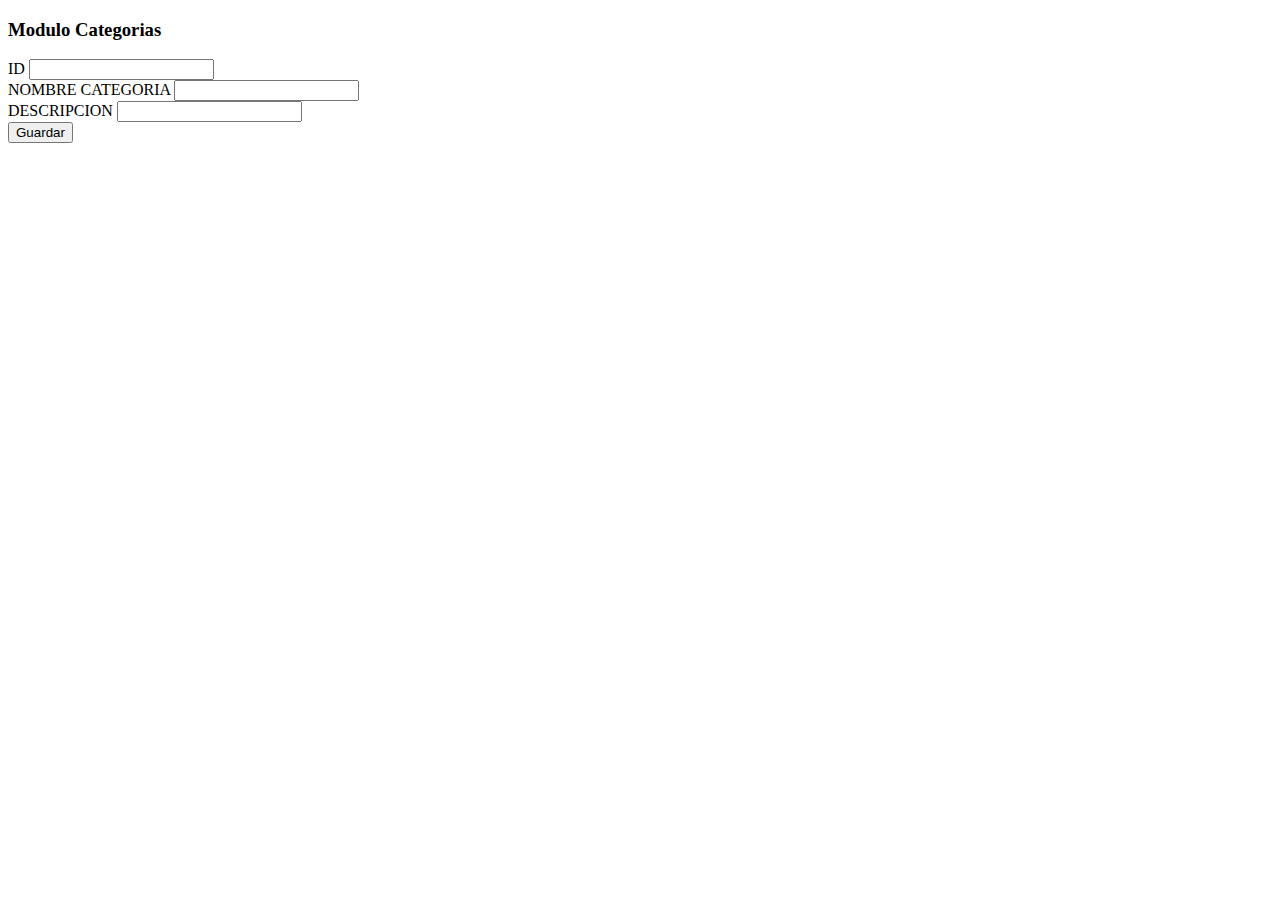
<file: Examen continuo 03/examencontinuo3/src/main/resources/templates/form1.html>
<!DOCTYPE html>
<html>
<head>
<meta charset="ISO-8859-1">
<title>Categorias</title>
<link rel="stylesheet"
	href="https://stackpath.bootstrapcdn.com/bootstrap/4.5.0/css/bootstrap.min.css"
	integrity="sha384-9aIt2nRpC12Uk9gS9baDl411NQApFmC26EwAOH8WgZl5MYYxFfc+NcPb1dKGj7Sk"
	crossorigin="anonymous">
</head>
<body>
	<div class="container mt-4">
		<div class="col-sm-6">
			<form th:action="@{/saveCategoria}" th:object=${categorias} method="POST">
				<div class="card">
					<div class="card-header">
						<h3>Modulo Categorias</h3>
					</div>
					<div class="card-body">
						<div class="form-group">
							<label>ID</label> <input th:field="*{idcategoria}" type="text"
								class="form-control">
						</div>
						<div class="form-group">
							<label>NOMBRE CATEGORIA</label> <input th:field="*{nombrecategoria}" type="text"
								class="form-control">
						</div>
						<div class="form-group">
							<label>DESCRIPCION</label> <input th:field="*{descripcion}"
								type="text" class="form-control">
						</div>
						
					</div>
				</div>
				<div class="card-footer"></div>
				<input type="submit" value="Guardar" class="btn btn-success">
		</div>
		</form>
	</div>
	</div>
</body>
</html>
</file>
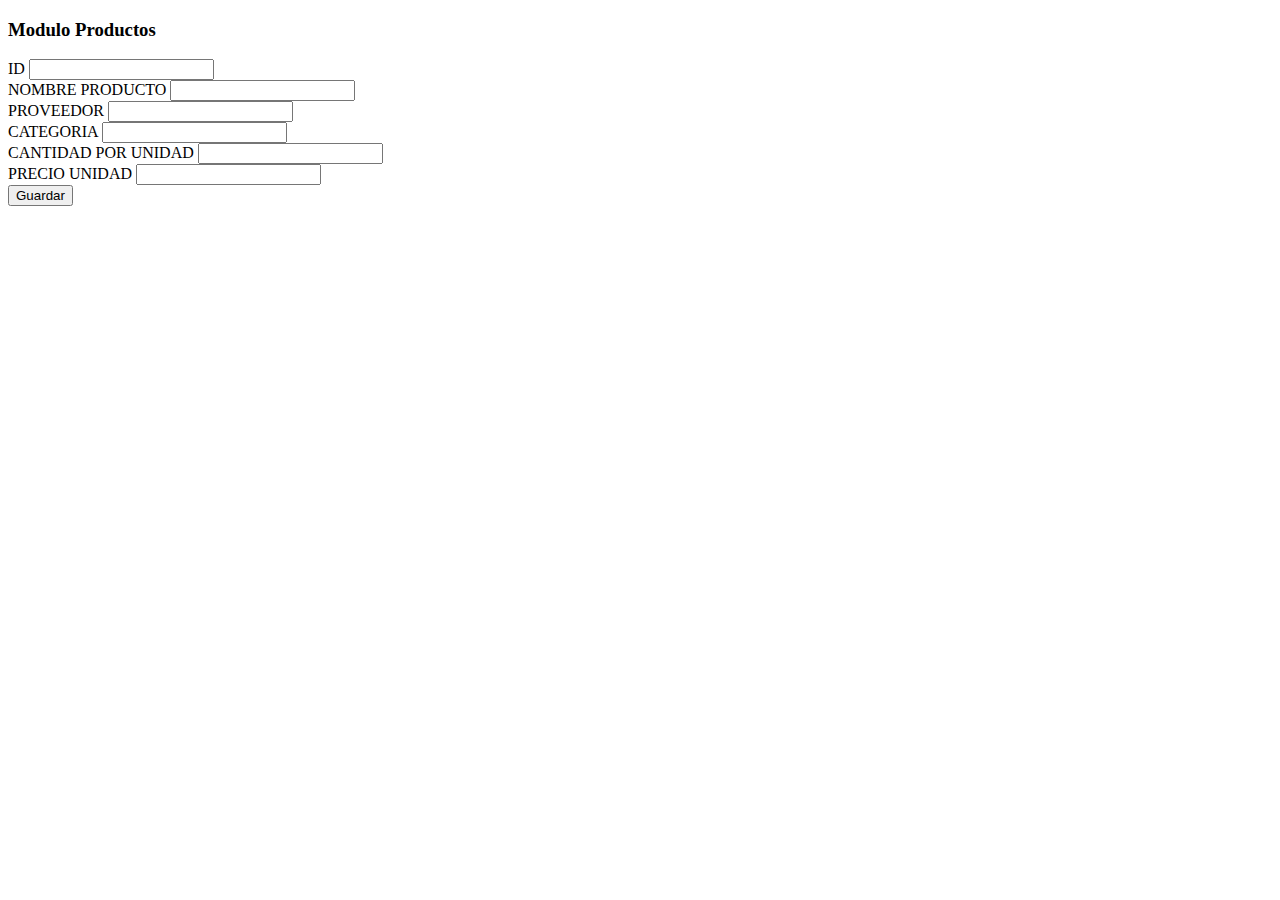
<file: Examen continuo 03/examencontinuo3/src/main/resources/templates/form2.html>
<!DOCTYPE html>
<html>
<head>
<meta charset="ISO-8859-1">
<title>Productos</title>
<link rel="stylesheet"
	href="https://stackpath.bootstrapcdn.com/bootstrap/4.5.0/css/bootstrap.min.css"
	integrity="sha384-9aIt2nRpC12Uk9gS9baDl411NQApFmC26EwAOH8WgZl5MYYxFfc+NcPb1dKGj7Sk"
	crossorigin="anonymous">
</head>
<body>
	<div class="container mt-4">
		<div class="col-sm-6">
			<form th:action="@{/saveProductos}" th:object=${productos}
				method="POST">
				<div class="card">
					<div class="card-header">
						<h3>Modulo Productos</h3>
					</div>
					<div class="card-body">
						<div class="form-group">
							<label>ID</label> <input th:field="*{id}" type="text"
								class="form-control">
						</div>
						<div class="form-group">
							<label>NOMBRE PRODUCTO</label> <input
								th:field="*{nombreProducto}" type="text" class="form-control">
						</div>
						<div class="form-group">
							<label>PROVEEDOR</label> <input th:field="*{idProveedor}"
								type="text" class="form-control"> 
								
						</div>
						<div class="form-group">
							<label>CATEGORIA</label> <input th:field="*{idCategoria}"
								type="text" class="form-control">
						</div>
						<div class="form-group">
							<label>CANTIDAD POR UNIDAD</label> <input
								th:field="*{cantidadPorUnidad}" type="text" class="form-control">
						</div>
						<div class="form-group">
							<label>PRECIO UNIDAD</label> <input th:field="*{precioUnidad}"
								type="text" class="form-control">
						</div>

					</div>
				</div>
				<div class="card-footer"></div>
				<input type="submit" value="Guardar" class="btn btn-success">
		</div>
		</form>
	</div>
	</div>
</body>
</html>
</file>
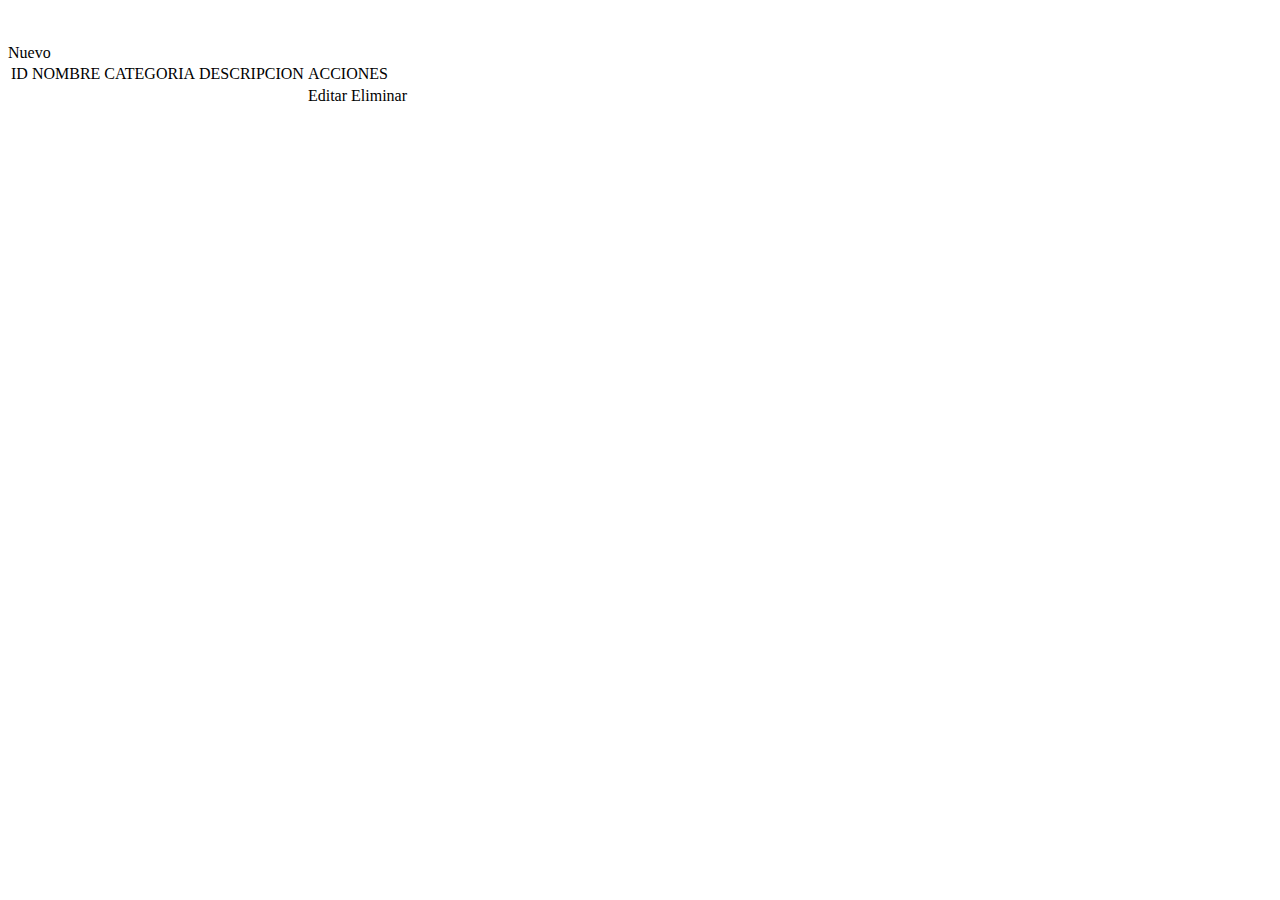
<file: Examen continuo 03/examencontinuo3/src/main/resources/templates/index1.html>
<!DOCTYPE html>
<html>
<head>
<meta charset="ISO-8859-1">
<title>Categorias</title>
<link rel="stylesheet" href="https://stackpath.bootstrapcdn.com/bootstrap/4.5.0/css/bootstrap.min.css" integrity="sha384-9aIt2nRpC12Uk9gS9baDl411NQApFmC26EwAOH8WgZl5MYYxFfc+NcPb1dKGj7Sk" crossorigin="anonymous">
</head>
<body>
<br><br>
	<div class="container mt-4">
	
		<a th:href="@{/newCatg}" class="btn btn-primary">Nuevo</a>
	
		<table class="table">
			<thead>
				<tr>
					<td>ID</td>
					<td>NOMBRE CATEGORIA</td>
					<td>DESCRIPCION</td>
					<td>ACCIONES</td>
				</tr>
			</thead>
		<tbody>
			
			<tr th:each="catg:${categorias}">
				<td th:text="${catg.idcategoria}"></td>
				<td th:text="${catg.nombrecategoria}"></td>
				<td th:text="${catg.descripcion}"></td>
				<td>
					<a th:href="@{/editarCatg/}+${catg.idcategoria}" class="btn btn-warning">Editar</a>		
								
					<a th:href="@{/eliminarCatg/}+${catg.idcategoria}" class="btn btn-danger">Eliminar</a>
				
				</td>				
			</tr>		
		</tbody>
	</table>
</div>





</body>
</html>
</file>
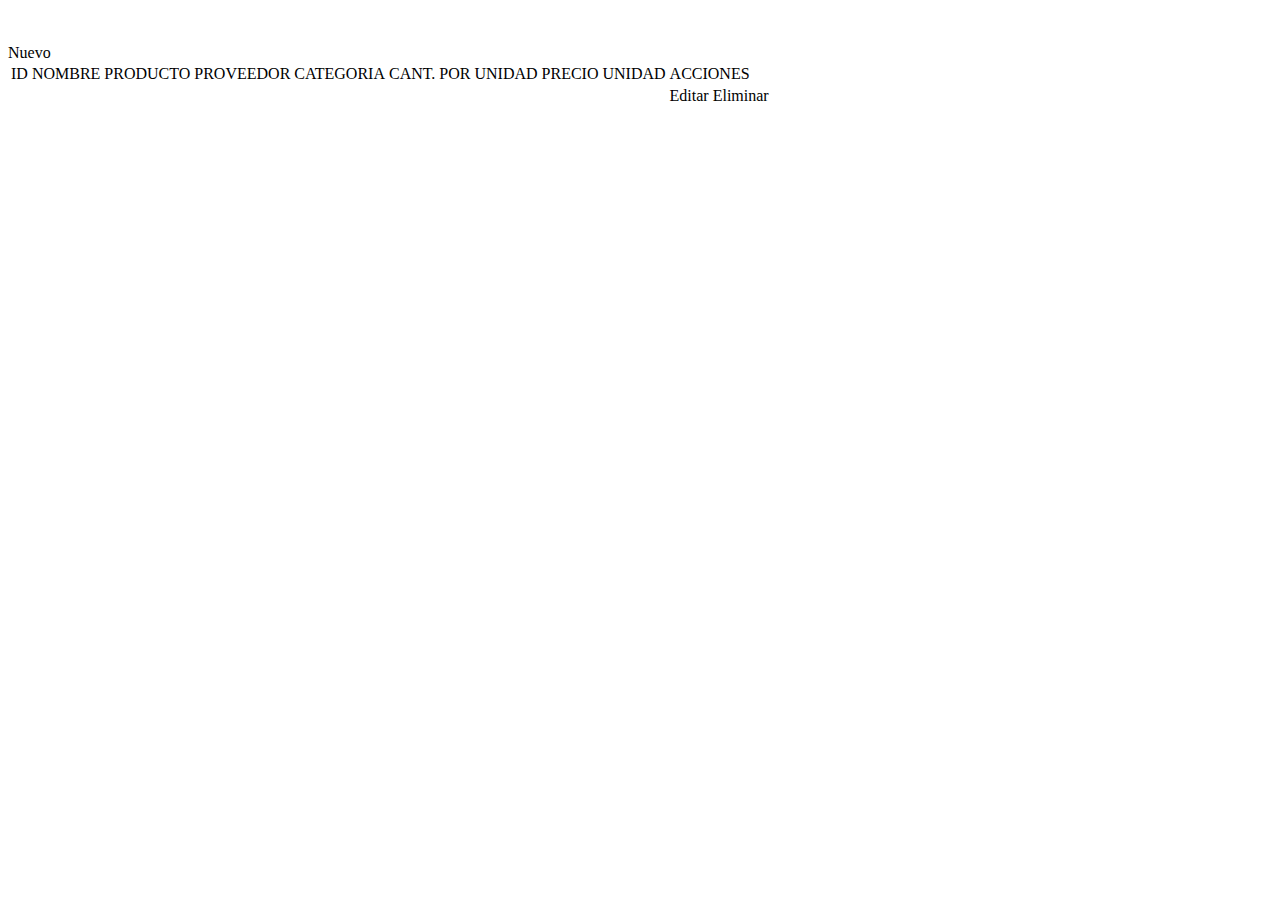
<file: Examen continuo 03/examencontinuo3/src/main/resources/templates/index2.html>
<!DOCTYPE html>
<html>
<head>
<meta charset="ISO-8859-1">
<title>Productos</title>
<link rel="stylesheet" href="https://stackpath.bootstrapcdn.com/bootstrap/4.5.0/css/bootstrap.min.css" integrity="sha384-9aIt2nRpC12Uk9gS9baDl411NQApFmC26EwAOH8WgZl5MYYxFfc+NcPb1dKGj7Sk" crossorigin="anonymous">
</head>
<body>
<br><br>
	<div class="container mt-4">
	
		<a th:href="@{/newProd}" class="btn btn-primary">Nuevo</a>
	
		<table class="table">
			<thead>
				<tr>
					<td>ID</td>
					<td>NOMBRE PRODUCTO</td>
					<td>PROVEEDOR</td>
					<td>CATEGORIA</td>
					<td>CANT. POR UNIDAD</td>
					<td>PRECIO UNIDAD</td>
					<td>ACCIONES</td>
				</tr>
			</thead>
		<tbody>
			
			<tr th:each="prod:${productos}">
				<td th:text="${prod.id}"></td>
				<td th:text="${prod.nombreProducto}"></td>
				<td th:text="${prod.idProveedor}"></td>
				<td th:text="${prod.idCategoria}"></td>
				<td th:text="${prod.cantidadPorUnidad}"></td>
				<td th:text="${prod.precioUnidad}"></td>
				<td>
					<a th:href="@{/editarProd/}+${prod.id}" class="btn btn-warning">Editar</a>		
								
					<a th:href="@{/eliminarProd/}+${prod.id}" class="btn btn-danger">Eliminar</a>
				
				</td>				
			</tr>		
		</tbody>
	</table>
</div>





</body>
</html>
</file>
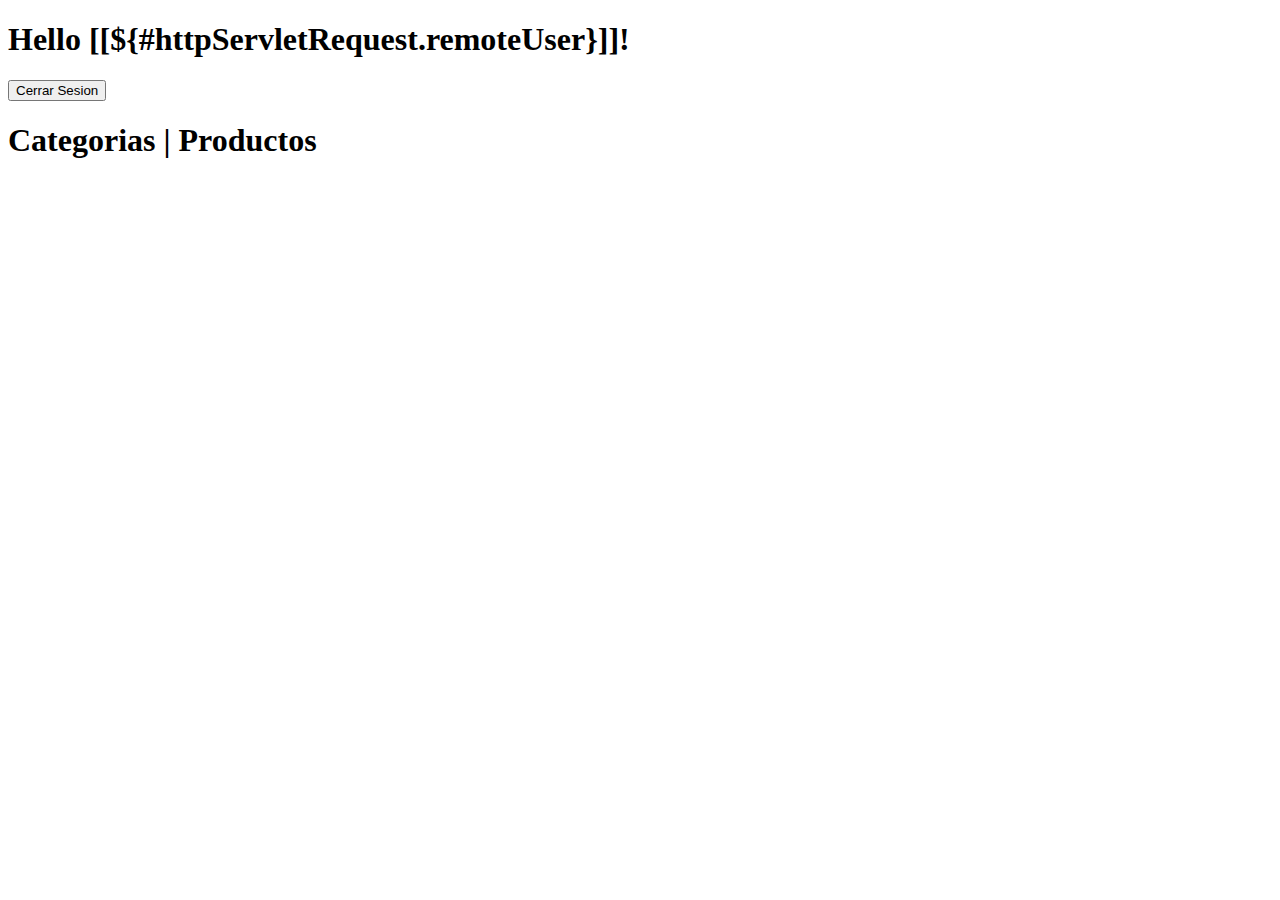
<file: Examen continuo 03/examencontinuo3/src/main/resources/templates/menu.html>
<!DOCTYPE html>
<html xmlns="http://www.w3.org/1999/xhtml" xmlns:th="http://www.thymeleaf.org"
      xmlns:sec="http://www.thymeleaf.org/thymeleaf-extras-springsecurity3">
    <head>
        <title>Hello World!</title>
    </head>
    <body>
        <h1 th:inline="text">Hello [[${#httpServletRequest.remoteUser}]]!</h1>
        <form th:action="@{/logout}" method="post">
            <input type="submit" value="Cerrar Sesion"/>
        </form>
        <h1><a th:href="@{/listarCategorias}"> Categorias</a> | <a th:href="@{/listarProductos}"> Productos</a></h1>
    </body>
</html>
</file>
